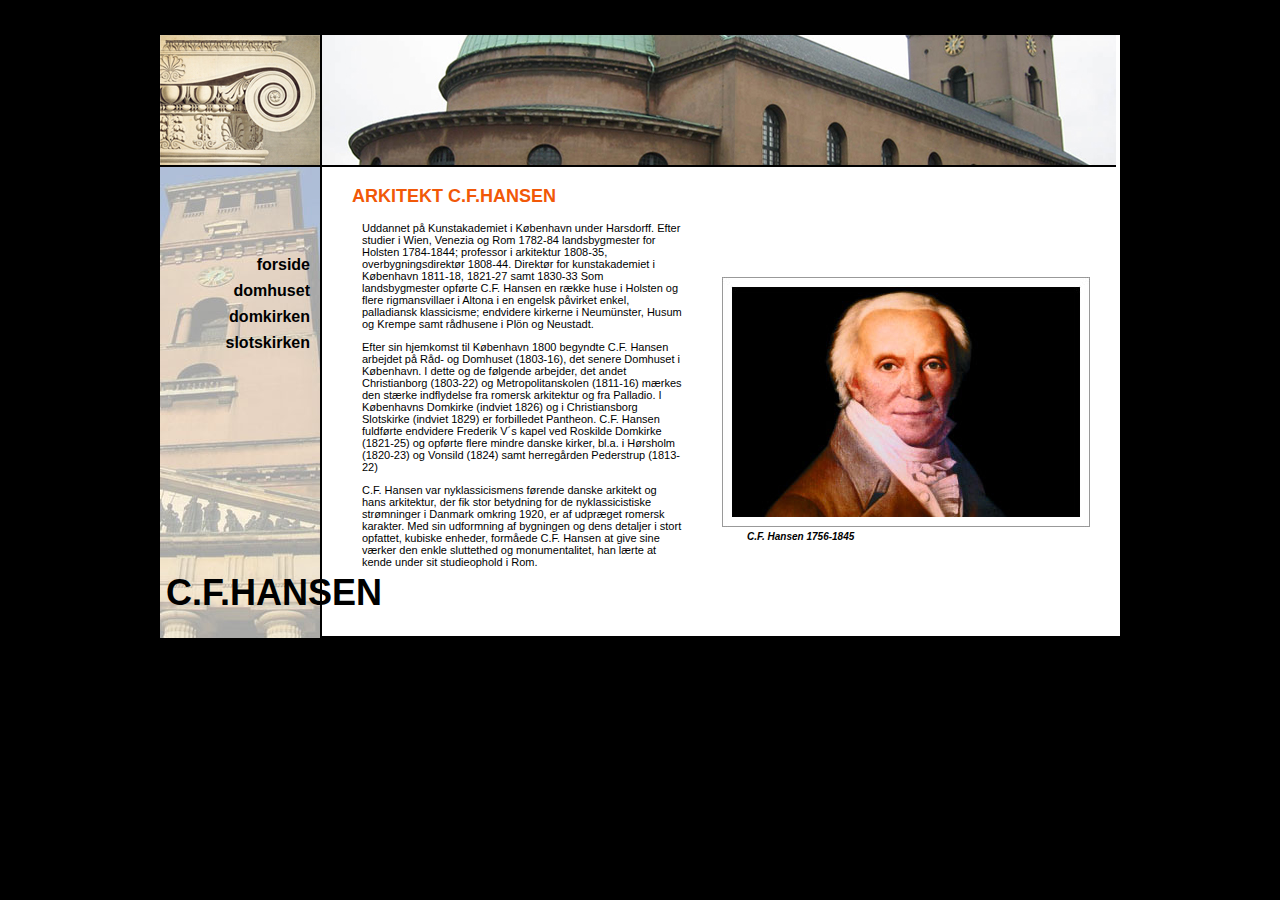
<file: index.html>
<!doctype html>
<html>
<head>
<meta charset="utf-8">
<title>C.F.Hansen</title>
<link rel="stylesheet" type="text/css" href="style.css">
</head>

<body>
	<div id="wrapper">
    	<header>
    		<img id="firkant" src="img/kapitael_topbanner_venstre.jpg" width="160" height="130" alt="Stuk design af C.F.Hansen"/>
    		<img id="topban" src="img/domkirketopbanner.jpg" width="794" height="130" alt="Banner med taget af Domkirken"/>
        </header>
        
    <main>
        
    	<nav>	
            <ul>
            	<li><a href="index.html">forside</a></li>
                <li><a href="domhuset.html">domhuset</a></li>
                <li><a href="domkirken.html">domkirken</a></li>
                <li><a href="slotskirken.html">slotskirken</a></li>
            </ul>
    		
            <h1>C.F.HANSEN</h1>
    	</nav>
        
        
        <article>
        
        <h2>ARKITEKT C.F.HANSEN</h2>
        
        <p>Uddannet på Kunstakademiet i København under Harsdorff. Efter studier i Wien, Venezia og Rom 1782-84 landsbygmester for Holsten 1784-1844; professor i arkitektur 1808-35, overbygningsdirektør 1808-44. Direktør for kunstakademiet i København 1811-18, 1821-27 samt 1830-33 
Som landsbygmester opførte C.F. Hansen en række huse i Holsten og flere rigmansvillaer i Altona i en engelsk påvirket enkel, palladiansk klassicisme; endvidere kirkerne i Neumünster, Husum og Krempe samt rådhusene i Plön og Neustadt. 
</p>
		<p>Efter sin hjemkomst til København 1800 begyndte C.F. Hansen arbejdet på Råd- og Domhuset (1803-16), det senere Domhuset i København. I dette og de følgende arbejder, det andet Christianborg (1803-22) og Metropolitanskolen (1811-16) mærkes den stærke indflydelse fra romersk arkitektur og fra Palladio. I Københavns Domkirke (indviet 1826) og i Christiansborg Slotskirke (indviet 1829) er forbilledet Pantheon. C.F. Hansen fuldførte endvidere Frederik V´s kapel ved Roskilde Domkirke (1821-25) og opførte flere mindre danske kirker, bl.a. i Hørsholm (1820-23) og Vonsild (1824) samt herregården Pederstrup (1813-22) 
</p>
		<p>C.F. Hansen var nyklassicismens førende danske arkitekt og hans arkitektur, der fik stor betydning for de nyklassicistiske strømninger i Danmark omkring 1920, er af udpræget romersk karakter. Med sin udformning af bygningen og dens detaljer i stort opfattet, kubiske enheder, formåede C.F. Hansen at give sine værker den enkle sluttethed og monumentalitet, han lærte at kende under sit studieophold i Rom.
</p>
        
        	<figure>
            	<img id="hansen" src="img/portraet-cfhansen.jpg" width="368" height="250" alt="Billede af C.F. Hansen"/>
            <figcaption><strong><em>C.F. Hansen 1756-1845</em></strong></figcaption>
           
           </figure>
        
        </article>
    
   </main>
    
    
    
    
    
    
    </div>
</body>
</html>
</file>
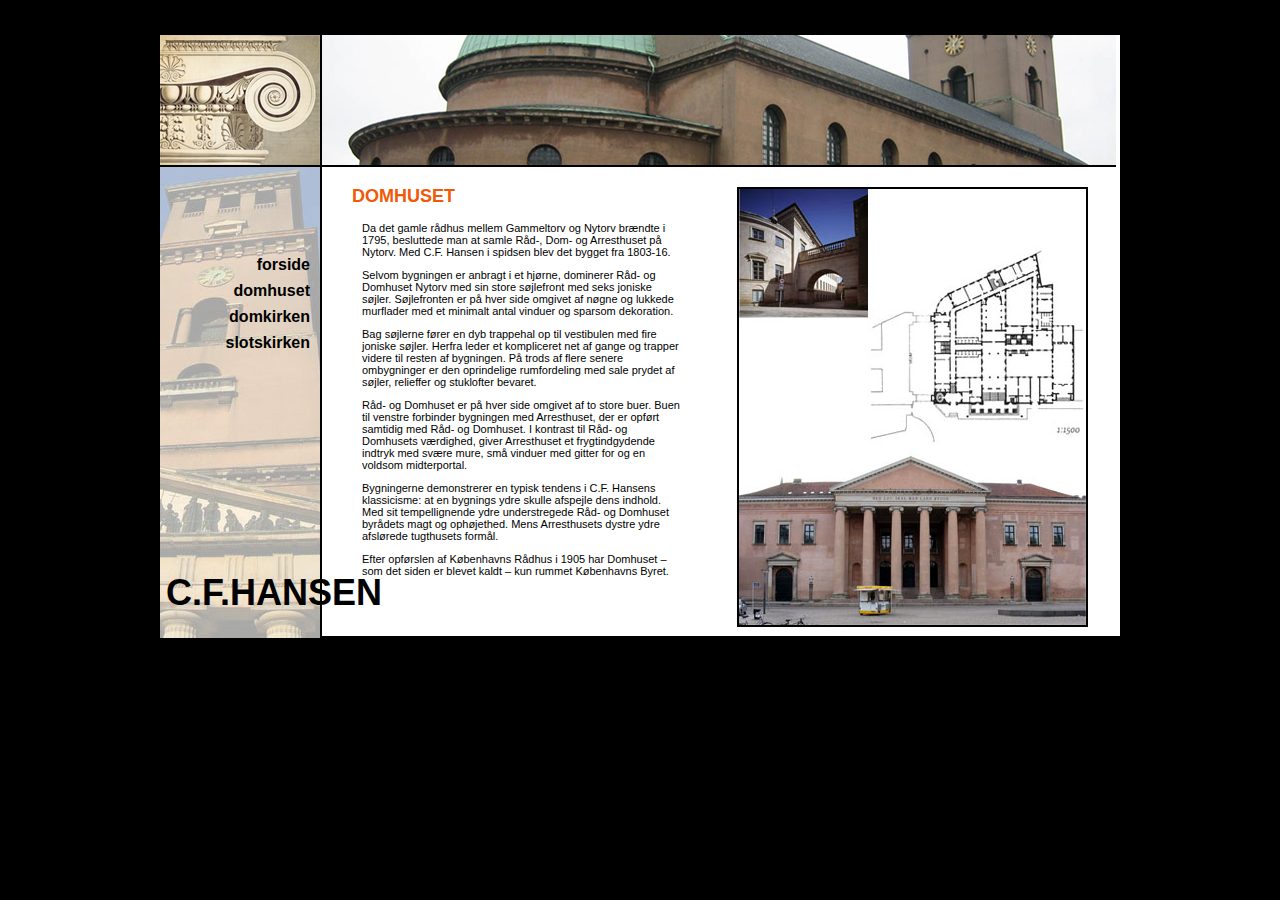
<file: domhuset.html>
<!doctype html>
<html>
<head>
<meta charset="utf-8">
<title>C.F.Hansen</title>
<link rel="stylesheet" type="text/css" href="style.css">
</head>

<body>
	<div id="wrapper">
    	<header>
    		<img id="firkant" src="img/kapitael_topbanner_venstre.jpg" width="160" height="130" alt="Stuk design af C.F.Hansen"/>
    		<img id="topban" src="img/domkirketopbanner.jpg" width="794" height="130" alt="Banner med taget af Domkirken"/>
        </header>
        
    <main>
        
    	<nav>	
            <ul>
            	<li><a href="index.html">forside</a></li>
                <li><a href="domhuset.html">domhuset</a></li>
                <li><a href="domkirken.html">domkirken</a></li>
                <li><a href="slotskirken.html">slotskirken</a></li>
            </ul>
    		
            <h1>C.F.HANSEN</h1>
    	</nav>
        
        
        <article>
        
        <h2>DOMHUSET</h2>
        
        <p>Da det gamle rådhus mellem Gammeltorv og Nytorv brændte i 1795, besluttede man at samle Råd-, Dom- og Arresthuset på Nytorv. Med C.F. Hansen i spidsen blev det bygget fra 1803-16.  
</p>
		<p>Selvom bygningen er anbragt i et hjørne, dominerer Råd- og Domhuset Nytorv med sin store søjlefront med seks joniske søjler. Søjlefronten er på hver side omgivet af nøgne og lukkede murflader med et minimalt antal vinduer og sparsom dekoration. 
</p>
		<p>Bag søjlerne fører en dyb trappehal op til vestibulen med fire joniske søjler. Herfra leder et kompliceret net af gange og trapper videre til resten af bygningen. 
På trods af flere senere ombygninger er den oprindelige rumfordeling med sale prydet af søjler, relieffer og stuklofter bevaret.
</p>
		<p>Råd- og Domhuset er på hver side omgivet af to store buer. Buen til venstre forbinder bygningen med Arresthuset, der er opført samtidig med Råd- og Domhuset. 
I kontrast til Råd- og Domhusets værdighed, giver Arresthuset 
et frygtindgydende indtryk med svære mure, små vinduer med gitter for og en voldsom midterportal. </p>
        <p>Bygningerne demonstrerer en typisk tendens i C.F. Hansens klassicisme: at en bygnings ydre skulle afspejle dens indhold. Med sit tempellignende ydre understregede Råd- og Domhuset 
byrådets magt og ophøjethed. Mens Arresthusets dystre ydre afslørede tugthusets formål. 
</p>
        <p>Efter opførslen af Københavns Rådhus i 1905 har Domhuset – som det siden er blevet kaldt – kun rummet Københavns Byret.</p>
        
        	<figure>
            <img id="domhPic" src="img/domhusbillede.jpg" width="347" height="436" alt="Billeder af Domhuset og Grundplan over domhuset"/>	
           
           </figure>
        
        </article>
    
   </main>
    
    
    
    
    
    
    </div>
</body>
</html>
</file>
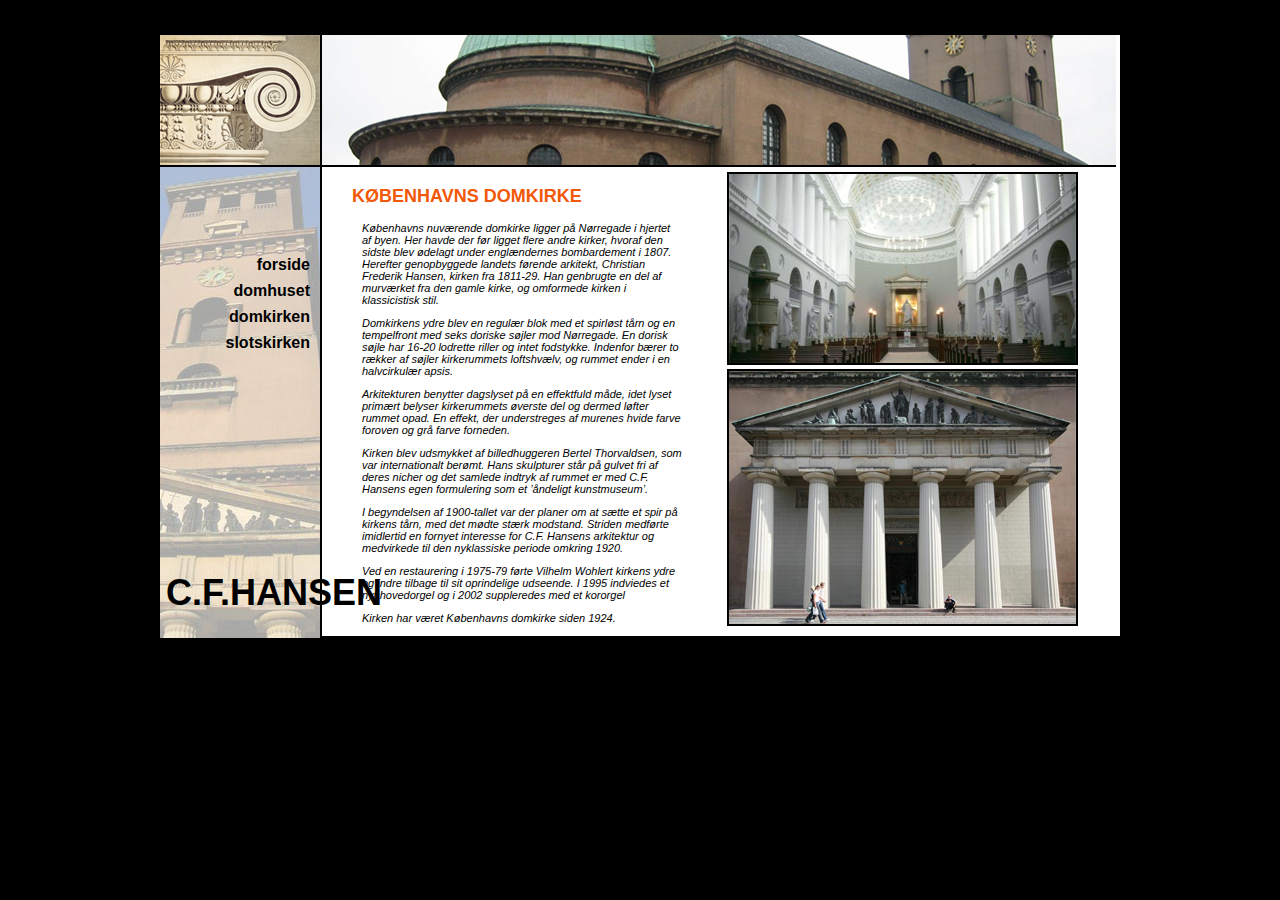
<file: domkirken.html>
<!doctype html>
<html>
<head>
<meta charset="utf-8">
<title>C.F.Hansen</title>
<link rel="stylesheet" type="text/css" href="style.css">
</head>

<body>
	<div id="wrapper">
    	<header>
    		<img id="firkant" src="img/kapitael_topbanner_venstre.jpg" width="160" height="130" alt="Stuk design af C.F.Hansen"/>
    		<img id="topban" src="img/domkirketopbanner.jpg" width="794" height="130" alt="Banner med taget af Domkirken"/>
        </header>
        
    <main>
        
    	<nav>	
            <ul>
            	<li><a href="index.html">forside</a></li>
                <li><a href="domhuset.html">domhuset</a></li>
                <li><a href="domkirken.html">domkirken</a></li>
                <li><a href="slotskirken.html">slotskirken</a></li>
            </ul>
    		
            <h1>C.F.HANSEN</h1>
    	</nav>
        
        
        <article>
        
        <h2>KØBENHAVNS DOMKIRKE</h2>
        
        <p class="pdomKirk">Københavns nuværende domkirke ligger på Nørregade i hjertet af byen. Her havde der før ligget flere andre kirker, hvoraf den sidste blev ødelagt under englændernes bombardement i 1807. Herefter genopbyggede landets førende arkitekt, Christian Frederik Hansen, kirken fra 1811-29. Han genbrugte en del af murværket fra den gamle kirke, og omformede kirken i klassicistisk stil.
</p>
		 <p class="pdomKirk">Domkirkens ydre blev en regulær blok med et spirløst tårn og en tempelfront med seks doriske søjler mod Nørregade. En dorisk søjle har 16-20 lodrette riller og intet fodstykke. Indenfor bærer to rækker af søjler kirkerummets loftshvælv, og rummet ender i en halvcirkulær apsis.  
</p>
		 <p class="pdomKirk">Arkitekturen benytter dagslyset på en effektfuld måde, idet lyset primært belyser kirkerummets øverste del og dermed løfter rummet opad. En effekt, der understreges af murenes hvide farve foroven og grå farve forneden.
</p>
		 <p class="pdomKirk">Kirken blev udsmykket af billedhuggeren Bertel Thorvaldsen, som var internationalt berømt. Hans skulpturer står på gulvet fri af deres nicher og det samlede indtryk af rummet er med C.F. Hansens egen formulering som et ’åndeligt kunstmuseum’. 
</p>
         <p class="pdomKirk">I begyndelsen af 1900-tallet var der planer om at sætte et spir på kirkens tårn, med det mødte stærk modstand. Striden medførte imidlertid en fornyet interesse for C.F. Hansens arkitektur og medvirkede til den nyklassiske periode omkring 1920. 
</p>
         <p class="pdomKirk">Ved en restaurering i 1975-79 førte Vilhelm Wohlert kirkens ydre og indre tilbage til sit oprindelige udseende. I 1995 indviedes et nyt hovedorgel og i 2002 suppleredes med et kororgel
</p>
         <p class="pdomKirk">Kirken har været Københavns domkirke siden 1924.
</p>
        
        	<figure>
            <img id="domTop" src="img/vorfrue_int.jpg" width="347" height="189" alt="Inde fra vor frue kirke"/>	
           <img id="domBund" src="img/vorfrue_front.jpg" width="347" height="253" alt="Indgang vor frue kirke"/>
           </figure>
        
        </article>
    
   </main>
    
    
    
    
    
    
    </div>
</body>
</html>
</file>
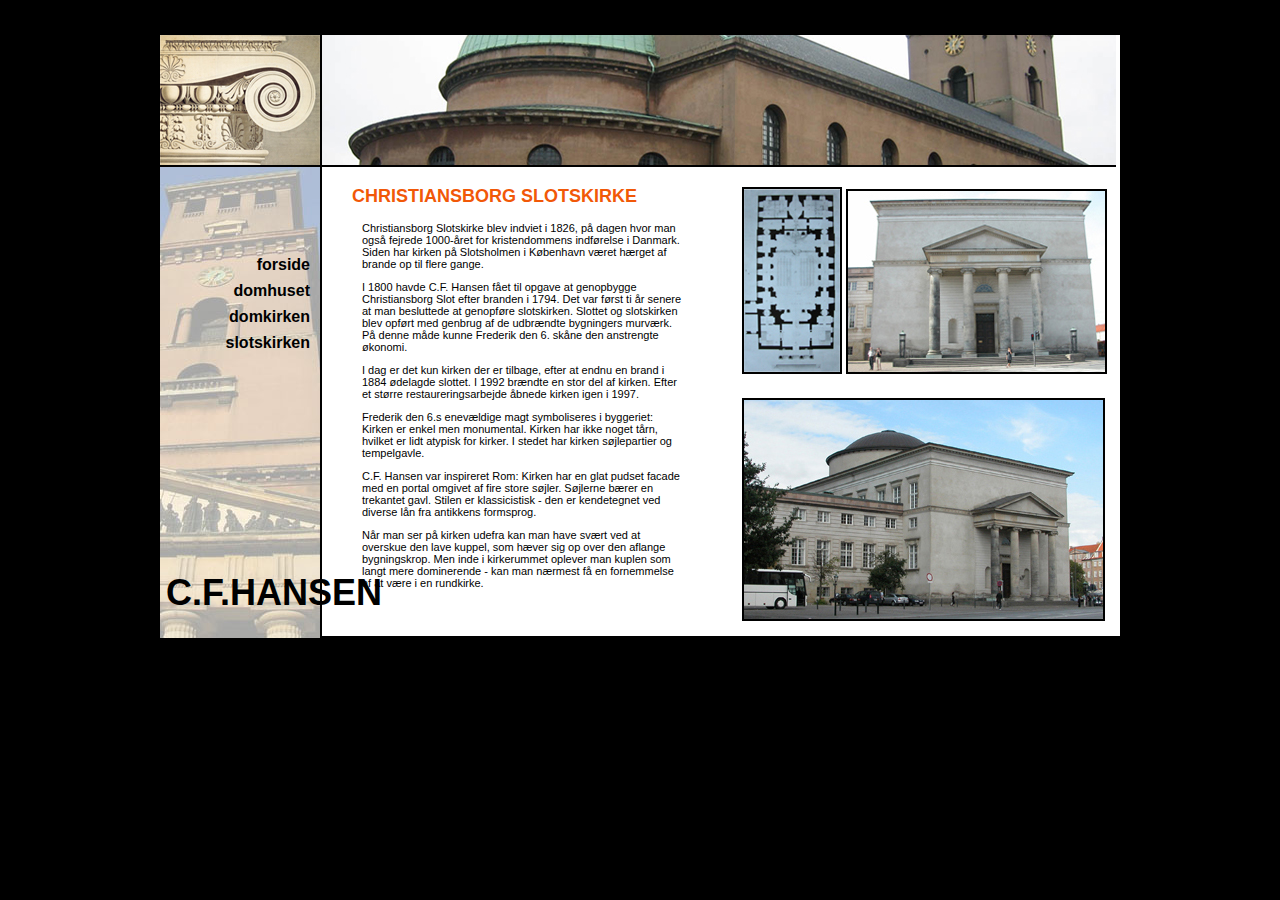
<file: slotskirken.html>
<!doctype html>
<html>
<head>
<meta charset="utf-8">
<title>C.F.Hansen</title>
<link rel="stylesheet" type="text/css" href="style.css">
</head>

<body>
	<div id="wrapper">
    	<header>
    		<img id="firkant" src="img/kapitael_topbanner_venstre.jpg" width="160" height="130" alt="Stuk design af C.F.Hansen"/>
    		<img id="topban" src="img/domkirketopbanner.jpg" width="794" height="130" alt="Banner med taget af Domkirken"/>
        </header>
        
    <main>
        
    	<nav>	
            <ul>
            	<li><a href="index.html">forside</a></li>
                <li><a href="domhuset.html">domhuset</a></li>
                <li><a href="domkirken.html">domkirken</a></li>
                <li><a href="slotskirken.html">slotskirken</a></li>
            </ul>
    		
            <h1>C.F.HANSEN</h1>
    	</nav>
        
        
        <article>
        
        <h2>CHRISTIANSBORG SLOTSKIRKE</h2>
        
        <p>Christiansborg Slotskirke blev indviet i 1826, på dagen hvor man også fejrede 1000-året for kristendommens indførelse i Danmark. Siden har kirken på Slotsholmen i København været hærget af brande op til flere gange.
</p>
		<p>I 1800 havde C.F. Hansen fået til opgave at genopbygge Christiansborg Slot efter branden i 1794. Det var først ti år senere at man besluttede at genopføre slotskirken. Slottet og slotskirken blev opført med genbrug af de udbrændte bygningers murværk. På denne måde kunne Frederik den 6. skåne den anstrengte økonomi. 
</p>
		<p>I dag er det kun kirken der er tilbage, efter at endnu en brand i 1884 ødelagde slottet. I 1992 brændte en stor del af kirken. Efter et større restaureringsarbejde åbnede kirken igen i 1997.
</p>
		<p>Frederik den 6.s enevældige magt symboliseres i byggeriet: Kirken er enkel men monumental. Kirken har ikke noget tårn, hvilket er lidt atypisk for kirker. I stedet har kirken søjlepartier og tempelgavle. 
</p>
        <p>C.F. Hansen var inspireret Rom: Kirken har en glat pudset facade med en portal omgivet af fire store søjler. Søjlerne bærer en trekantet gavl. Stilen er klassicistisk - den er kendetegnet ved diverse lån fra antikkens formsprog.
</p>
        <p>Når man ser på kirken udefra kan man have svært ved at overskue den lave kuppel, som hæver sig op over den aflange bygningskrop. Men inde i kirkerummet oplever man kuplen som langt mere dominerende - kan man nærmest få en fornemmelse af at være i en rundkirke.
</p>	
            
            <figure id="slotKirk">
            <img id="slot1" src="img/slotskirkeplan.jpg" width="96" height="183" alt=""/>
            <img id="slot2" src="img/slotskirkefront.jpg" width="257" height="181" alt=""/>
            <img id="slot3" src="img/slotskirkehel.jpg" width="359" height="219" alt=""/>
           </figure>
        
        </article>
    
   </main>
    
    
    
    
    
    
    </div>
</body>
</html>
</file>
<file: style.css>
@charset "utf-8";
/* CSS Document */
body {
	background-color: black;	
}
#wrapper {
	margin-top: 35px;
	padding:0;
	width:960px;
	margin-left:auto;
	margin-right:auto;
	height: 601px;	
	background-color: white;		
}

/*________________________________________________________Nav______________________________________________*/

nav {
	background-image: url(img/menubg22.jpg);
	background-repeat: no-repeat;
	width: 160px;
	height: 471px;
	position: relative;
	top: -6px;	
	border-right: 2px solid black;
	border-top:2px solid black;
	float: left;
}

ul {
	padding: 65px 10px;	
}

ul li {
	list-style-type: none;
	text-align: right;
	margin-top: 8px;		
}

ul li a {
	text-decoration: none;
	color: black;
	font-size: 16px;
	font-weight: 600;
	font-family: Gotham, "Helvetica Neue", Helvetica, Arial, sans-serif;	
}

h1 {
	font-size: 36px;
	font-family: Adobe Arabic, Gotham, "Helvetica Neue", Helvetica, Arial, sans-serif;
	margin-left: 6px;
	margin-top: 155px;	
}

/*-----------------------------------------------------Main-------------------------------------------*/

main {
	display: flex;
	
}


/*-------------------------------------------------------- billeder-----------------------------------*/

#firkant {
	border-right: 2px solid black;
	position: relative;
	bottom: 2px;
}

#topban {
	border-bottom: 2px solid black;
	position: relative;
	left: -4px;
}

#hansen {
	margin-top: 90px;
	margin-left: 10px;
	
}

/*----------------------------------------------  artickle ----------------------------------*/

article {
	columns:2;
	width: 798px;	
}

h2 {
	font-size: 18px;
	font-family: Gotham, "Helvetica Neue", Helvetica, Arial, sans-serif;
	color: #f15808;
	padding-left: 30px;	
}

p {
	font-size: 11px;
	font-family:  Arial, Gotham, "Helvetica Neue", Helvetica, sans-serif;
	width: 320px;	
	padding-left: 40px;	
}

.pdomKirk {
	font-style: italic;
	font-weight: 500;
	font-family: Gotham, "Helvetica Neue", Helvetica, Arial, sans-serif;
}

figure {
	float: right;
	width: 368px;
}

#slotKirk {
	float: right;
	width: 368px;
	margin-right: 10px;
}

#domhPic {
	border: 2px solid black;
	margin-left: 25px;
}

#domTop, #domBund {
	margin-left: 15px;
	border: 2px solid black;
}

#slot1, #slot2, #slot3 {
	border: 2px solid black;	
}

#slot3 {
	margin-top: 20px;
}

#domTop {
	margin-top: -15px;
}

figcaption {
	font-family:Gotham, "Helvetica Neue", Helvetica, Arial, sans-serif;
	font-size: 10px;
	font-style: italic;
	margin-left: 35px;
}
</file>
